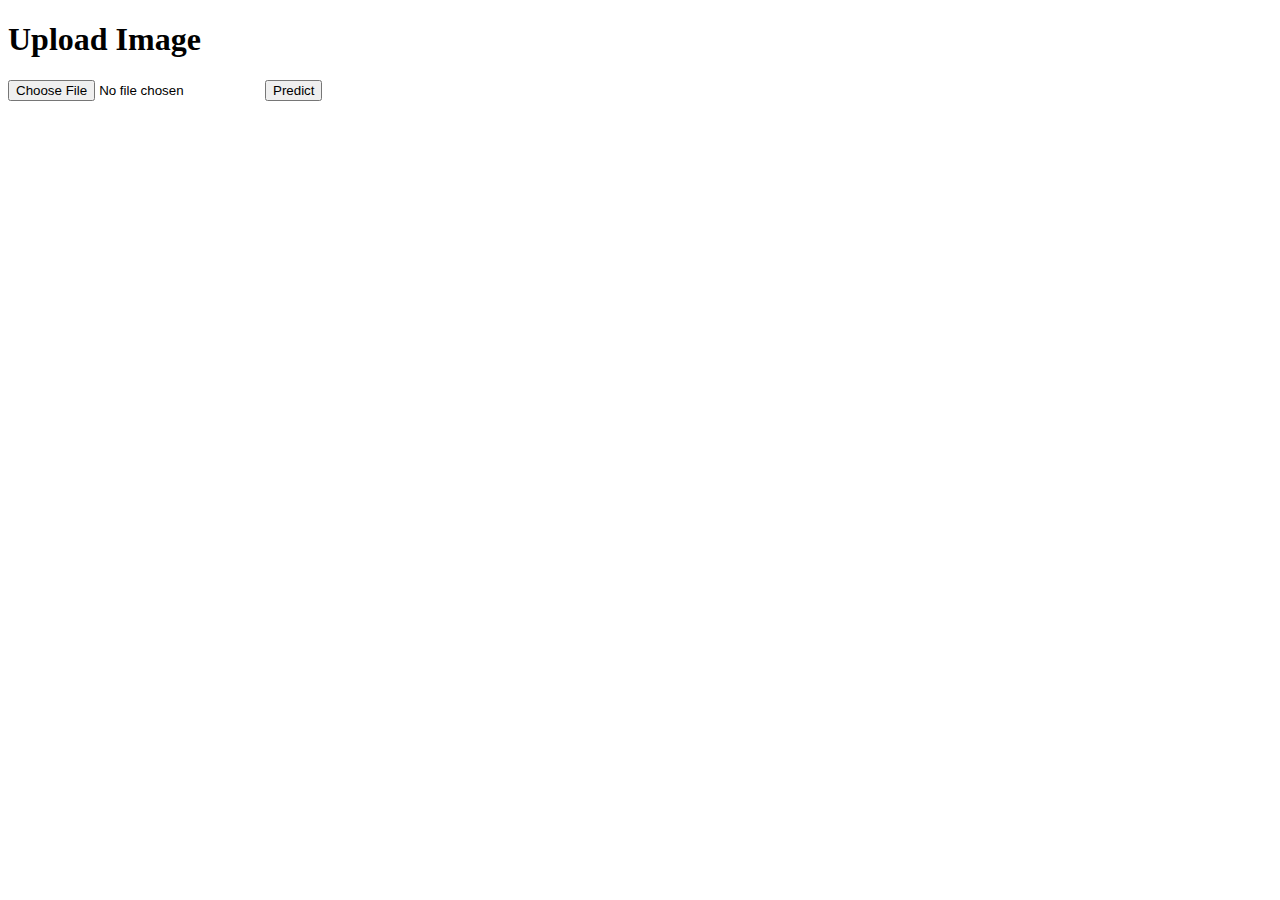
<file: upload.html>
<!DOCTYPE html>
<html lang="en">
  <head>
    <!-- Meta tags -->
    <meta charset="UTF-8" />
    <meta name="viewport" content="width=device-width, initial-scale=1.0" />
    <!-- Page title -->
    <title>Upload Image</title>
  </head>

  <body>
    <!-- Heading -->
    <h1>Upload Image</h1>

    <!-- Form for uploading image -->
    <form action="/predict" method="post" enctype="multipart/form-data">
      <!-- Input field for selecting file -->
      <input type="file" name="file" />

      <!-- Submit button to predict -->
      <input type="submit" value="Predict" />
    </form>
  </body>
</html>
</file>
